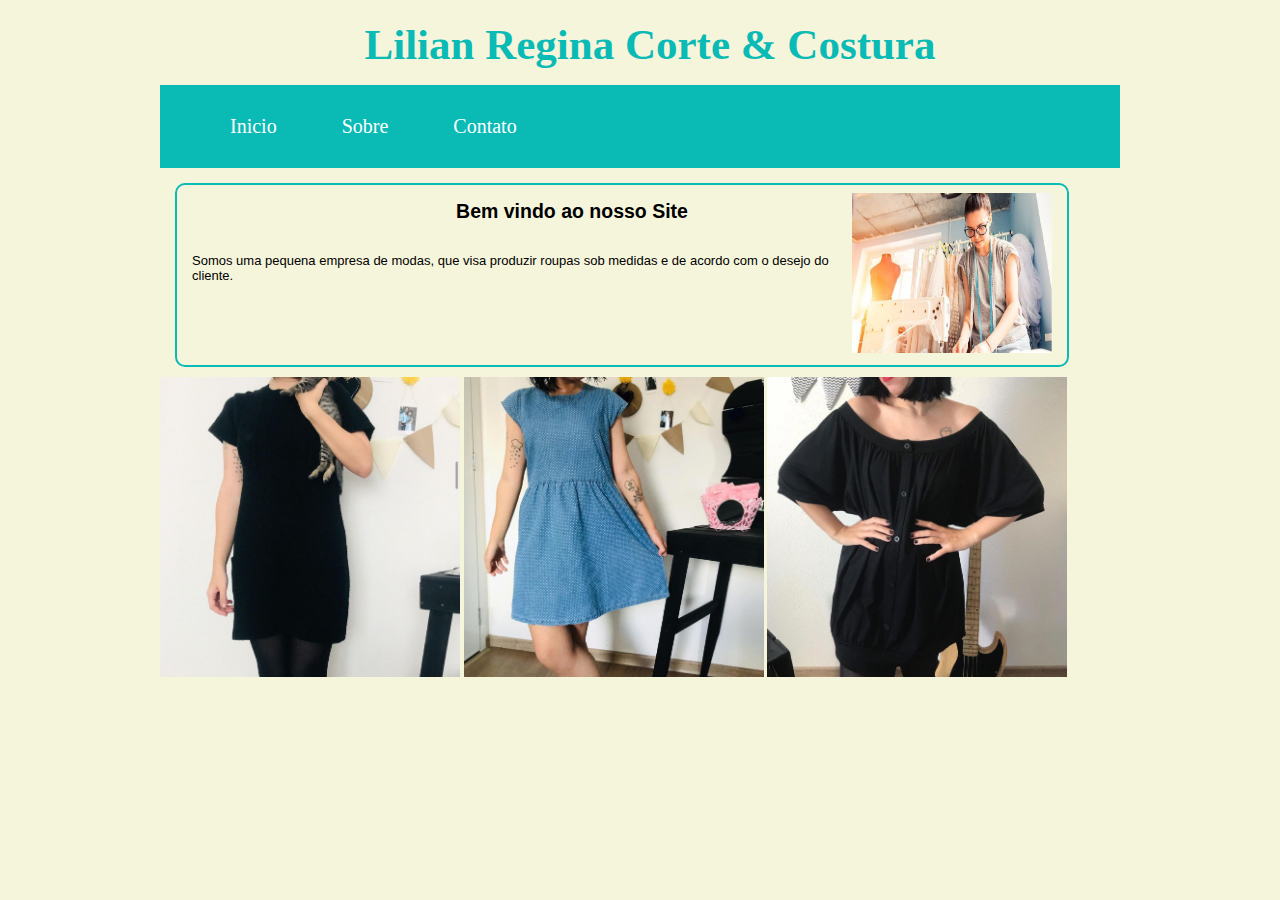
<file: index.html>
<!DOCTYPE html>
<html lang="en">
<head>
    <meta charset="UTF-8">
    <meta name="viewport" content="width=device-width, initial-scale=1.0">
    <title>Projeto</title>
    <link rel="stylesheet" href="style.css">   
</head>
<body>
    <div id="container">
        <header>
            <h1 class="fonte externa">Lilian Regina Corte & Costura</h1>
        </header>
        <aside>
            <nav>
                <div class="nav-wrapper">
                  <ul id="nav-mobile" class="left hide-on-med-and-down">
                    <li><a href="index.html">Inicio</a></li>
                    <li><a href="about.html">Sobre</a></li>
                    <li><a href="contato.html">Contato</a></li>
                  </ul>
                </div>
              </nav>
        </aside>
        <section>
            <h2>Bem vindo ao nosso Site</h2><br>
            <h3></h3><br>
            <img src="costureira.jpeg" width="200" height="160" alt="costureira" id="costureira">
            <p>Somos uma pequena empresa de modas, que visa produzir roupas sob medidas e de acordo com o desejo do cliente.</p>
    
        </section>
        <img src="roupa3.jpeg" height="300" width="300" alt="roupa">
        <img src="roupa2.jpeg" height="300" width="300" alt="roupa">
        <img src="Roupas1.jpeg" height="300" width="300" alt="roupas">
    </div>

</body>
</html>
</file>
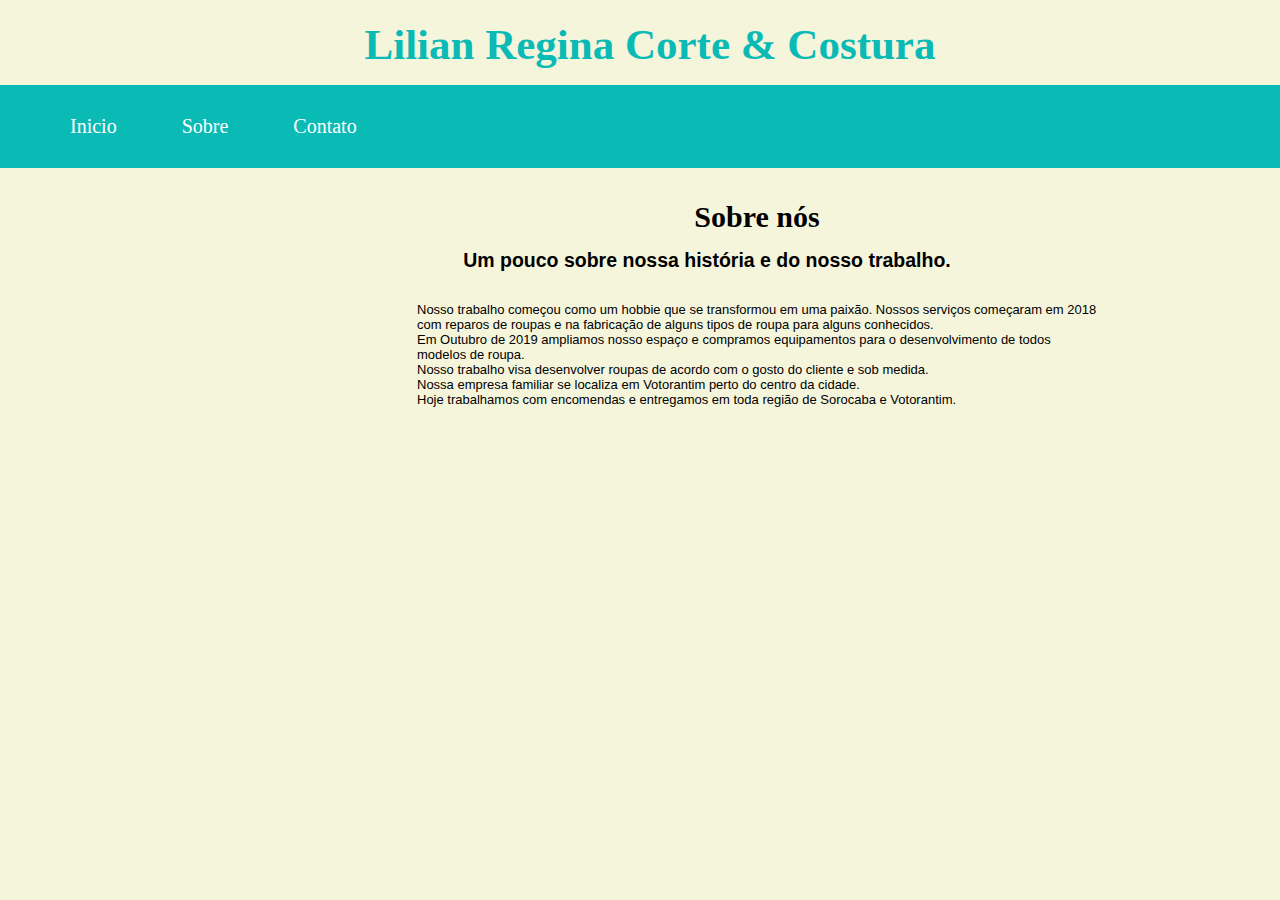
<file: about.html>
<!DOCTYPE html>
<html lang="en">
<head>
    <meta charset="UTF-8">
    <meta name="viewport" content="width=device-width, initial-scale=1.0">
    <title>About</title>
    <link rel="stylesheet" href="style.css">
</head>
<body>
    <header>
        <h1>Lilian Regina Corte & Costura</h1>
    </header>
    <aside>
        <nav>
            <div class="nav-wrapper">
              <ul id="nav-mobile" class="left hide-on-med-and-down">
                <li><a href="index.html">Inicio</a></li>
                <li><a href="about.html">Sobre</a></li>
                <li><a href="contato.html">Contato</a></li>
              </ul>
            </div>
          </nav>
    </aside>
    <section id="sobre">
        <h1>Sobre nós</h1><br>
        <h2> Um pouco sobre nossa história e do nosso trabalho.</h2><br><br>
        <p>Nosso trabalho começou como um hobbie que se transformou em uma paixão. Nossos serviços começaram em 2018 com reparos de roupas e na fabricação de alguns tipos de roupa para alguns conhecidos.</p>
        <p>Em Outubro de 2019 ampliamos nosso espaço e compramos equipamentos para o desenvolvimento de todos modelos de roupa.</p>
        <p>Nosso trabalho visa desenvolver roupas de acordo com o gosto do cliente e sob medida.</p>
        <p>Nossa empresa familiar se localiza em Votorantim perto do centro da cidade.</p>
        <p>Hoje trabalhamos com encomendas e entregamos em toda região de Sorocaba e Votorantim.</p>

    </section>
</body>
</html>
</file>
<file: style.css>
.contact-box{
    display: flex;
    justify-content: center;
}

.row{
    margin: 30px;
}
.input-field{
    margin: 20px;
}

a{
    font-family: cursive;
    font-size: 20px;
    text-decoration-line: none;
    color: white;
}

nav ul{
    background: #0abab5;
    list-style: none;
}

nav li{
    display: inline-block;
    padding: 30px;
}

*{
	margin: 0 auto 0 auto;
}

body{
	margin:0;
	padding:0;
	text-align:left;
	font-size:13px;
	font-family:arial,helvetica, sens-serif;
    background: beige;
}

#container{
	width:960px;
	overflow:auto;
}

header{
	width:960px;
	height:85px;
}

header h1{
    font-family: cursive;
    text-align: center;
	color:#0abab5;
	font-size:43px;
	padding:20px 0 0 20px;
}

section{
    text-align: right;
	display:block;
    width:860px;
    height: 150px;
	margin-top:15px;
	float: left;
	border-radius:10px;
	border:2px solid #0abab5;
	padding:15px;
    margin-left:15px;
    margin-bottom: 10px;
}

section#sobre{
    text-align: center;
    display:inline-block;
    width:680px;
    height: 200px;
    margin-top:15px;
    border-radius:10px;
	border:2px solid beige;
	padding:15px;
    margin-left:400px;
    justify-content: center;
}

section h1{
    text-align: center;
    font-family: cursive;
    font-size: 30px;
}

section h2{
    text-align: center;
    margin-right: 100px;
}

section p{
    text-align: left;
}
.img{
    position: absolute;
    margin-top: 100px;
}

#costureira{
    float: right;
    margin-top: -60px;
}

p{
    text-align: center;
}

div #nav-wrapper{
    color: #0abab5;
    background-color: #0abab5;
    background: #0abab5;
}

nav{
    background-color: #0abab5;
    font-family: cursive;
    font-size: 20px;
    text-decoration-line: none;
    color: white;
}
</file>
